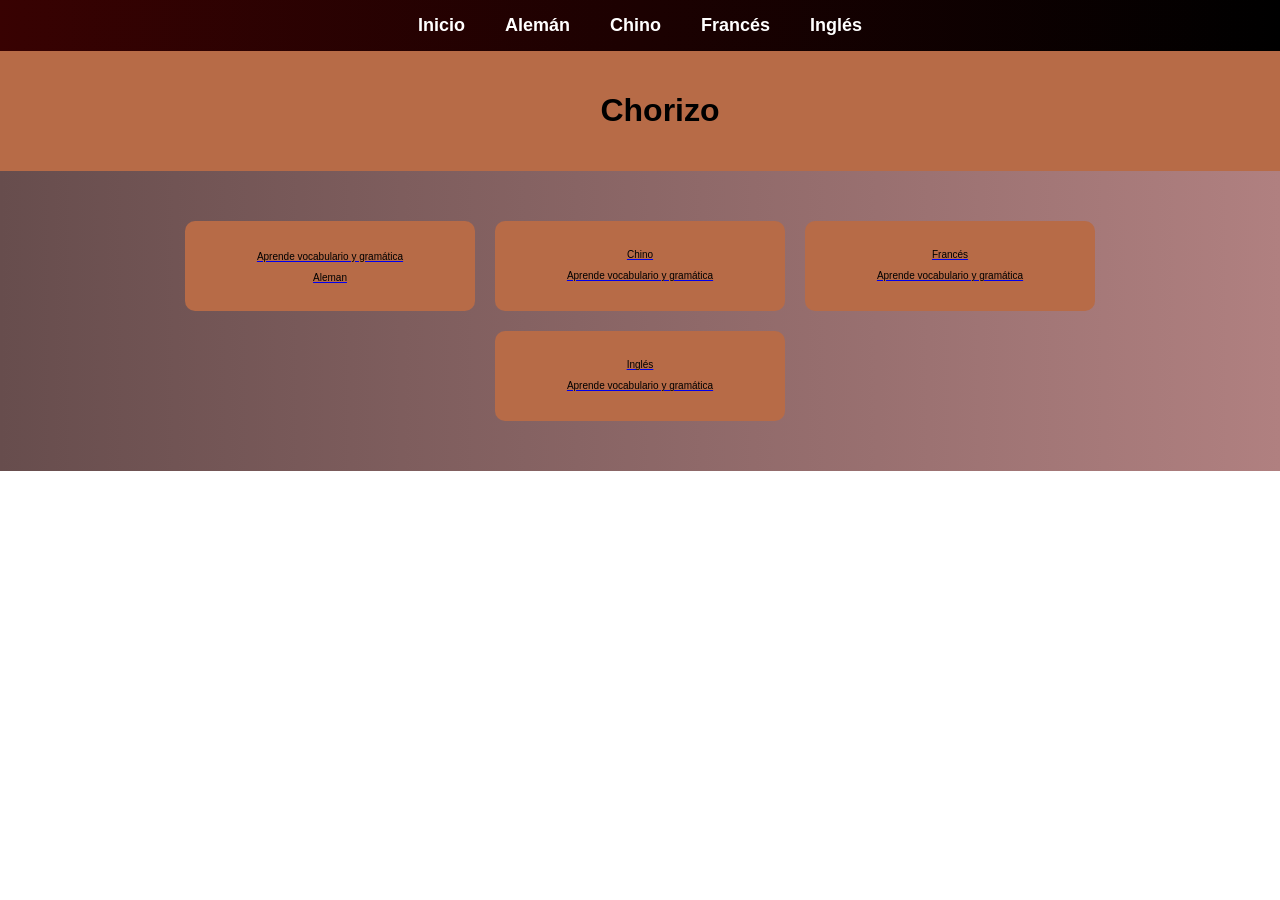
<file: index.html>
<!DOCTYPE html>
<html lang="en">
<head>
    <meta charset="UTF-8">
    <meta name="viewport" content="width=device-width, initial-scale=1.0">
    <title>
        <p class="p">
Chorizo
        </p></title>

    <style>
        /* Quitamos márgenes por defecto */
       @import url('index.css');
    </style>
</head>

<body>

    <!-- Barra de navegación -->
    <nav class="navbar">
        <a href="index.html">Inicio</a>
        <a href="aleman/aleman.html">Alemán</a>
        <a href="chino/chino.html">Chino</a>
        <a href="frances/frances.html">Francés</a>
        <a href="ingles/ingles.html">Inglés</a>
        
    </nav>
    <div class="containerti">
        <h1>Chorizo</h1>
    </div>
    
    <!-- Contenido -->
    <div class="container">
        

    <div class="card1"> 
        <a href="aleman/aleman.html"><p class="text">Aprende vocabulario y gramática</p>
        <h2 class="text">Aleman</h2>
    </div>
    <div class="card1">

        <a href="chino/chino.html">
                    <h2 class="text">Chino</h2>
                     <p class="text">Aprende vocabulario y gramática</p>
        </a>
    </div>      
    <div class="card1">
       
        <a href="frances/frances.html">
             <h2 class="text">Francés</h2>
              <p class="text">Aprende vocabulario y gramática</p>
        </a>
    </div>
    <div class="card1">
       
        <a href="ingles/ingles.html">
             <h2 class="text">Inglés</h2>
              <p class="text">Aprende vocabulario y gramática</p>
    </div>

</body>
</html>
</file>
